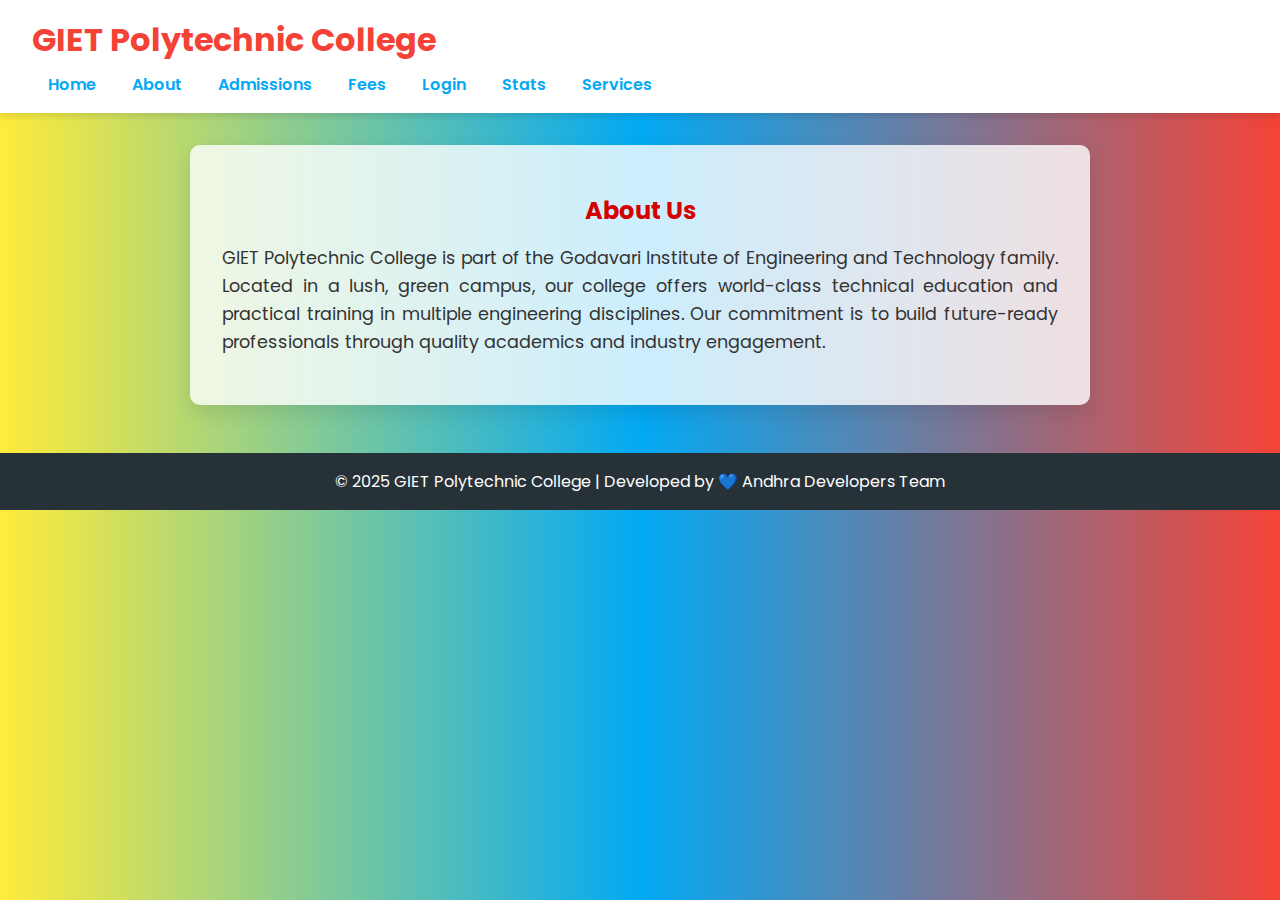
<file: About.html>
<!DOCTYPE html>
<html lang="en">

<head>
    <meta charset="UTF-8">
    <meta name="viewport" content="width=device-width, initial-scale=1.0">
    <title>About - GIET Polytechnic College</title>
    <link rel="shortcut icon" href="logo.jpg" type="image/x-icon">
    <link href="https://fonts.googleapis.com/css2?family=Poppins:wght@400;600&display=swap" rel="stylesheet">
    <style>
        * {
            margin: 0;
            padding: 0;
            box-sizing: border-box;
        }

        body {
            font-family: 'Poppins', sans-serif;
            background: linear-gradient(to right, #ffeb3b, #03a9f4, #f44336);
            color: #333;
        }

        header {
            background: #fff;
            padding: 1rem 2rem;
            box-shadow: 0 4px 6px rgba(0, 0, 0, 0.1);
            position: sticky;
            top: 0;
            z-index: 1000;
        }

        header h1 {
            color: #f44336;
        }

        nav {
            margin-top: 0.5rem;
        }

        nav a {
            margin: 0 1rem;
            text-decoration: none;
            color: #03a9f4;
            font-weight: 600;
        }

        nav a:hover {
            color: #ff5722;
        }

        main {
            padding: 3rem 2rem;
            background-color: #ffffffcc;
            border-radius: 10px;
            max-width: 900px;
            margin: 2rem auto;
            box-shadow: 0 8px 20px rgba(0, 0, 0, 0.1);
        }

        h2 {
            color: #d50000;
            margin-bottom: 1rem;
            text-align: center;
        }

        p {
            font-size: 1.1rem;
            line-height: 1.6;
            text-align: justify;
        }

        footer {
            background: #263238;
            color: white;
            text-align: center;
            padding: 1rem;
            margin-top: 3rem;
        }
    </style>
</head>

<body>
    <header>
        <h1>GIET Polytechnic College</h1>
        <nav>
            <a href="index.html">Home</a>
            <a href="about.html">About</a>
            <a href="Admisstion.html">Admissions</a>
            <a href="payment.html">Fees</a>
            <a href="Login.html">Login</a>
            <a href="stats.html">Stats</a>
            <a href="services.html">Services</a>
        </nav>
    </header>

    <main>
        <h2>About Us</h2>
        <p>GIET Polytechnic College is part of the Godavari Institute of Engineering and Technology family. Located in a
            lush, green campus, our college offers world-class technical education and practical training in multiple
            engineering disciplines. Our commitment is to build future-ready professionals through quality academics and
            industry engagement.</p>
    </main>

    <footer>
        &copy; 2025 GIET Polytechnic College | Developed by 💙 Andhra Developers Team
    </footer>
</body>

</html>
</file>
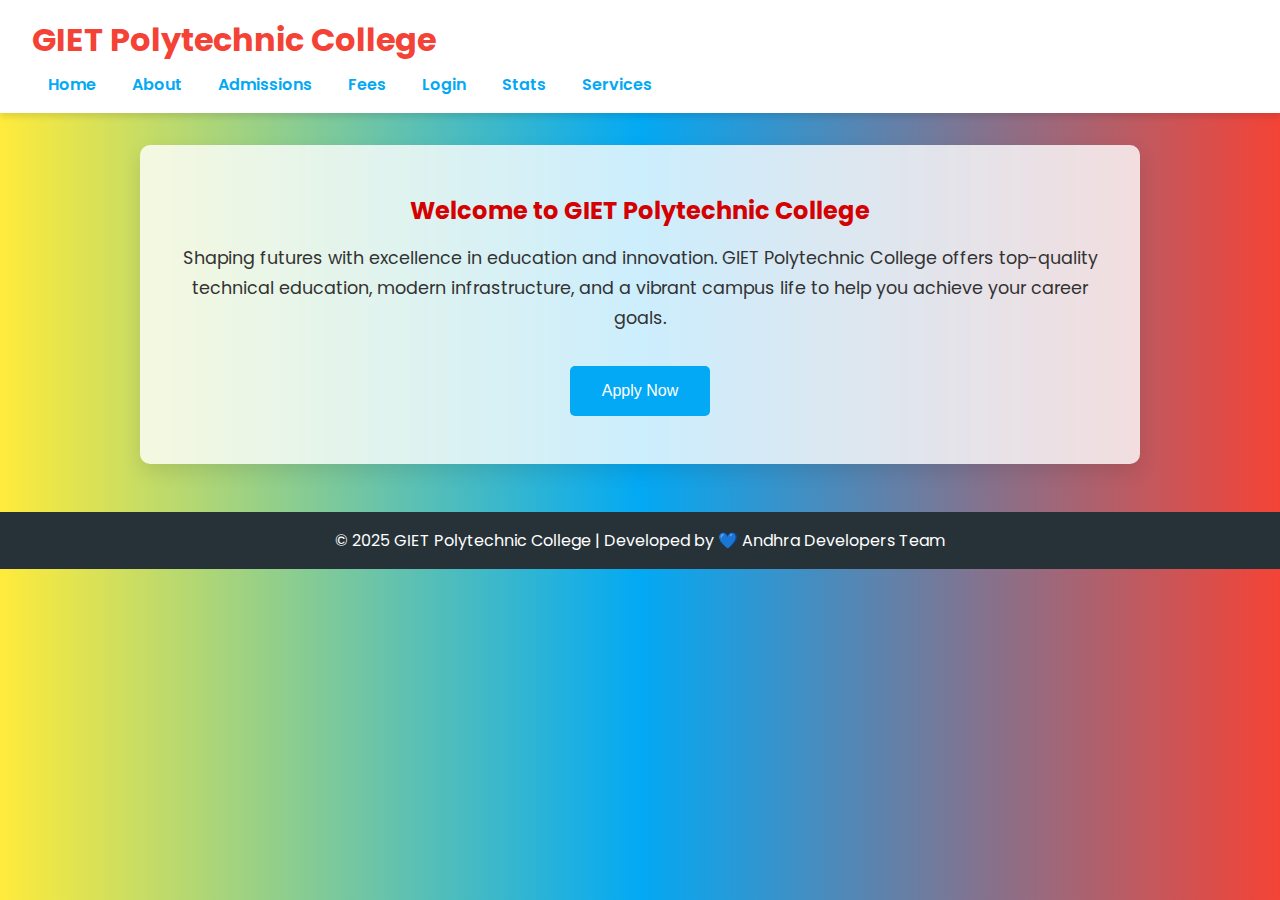
<file: Admisstion.html>
<!DOCTYPE html>
<html lang="en">

<head>
    <meta charset="UTF-8">
    <meta name="viewport" content="width=device-width, initial-scale=1.0">
    <title>Home - GIET Polytechnic College</title>
    <link rel="shortcut icon" href="logo.jpg" type="image/x-icon">
    <link href="https://fonts.googleapis.com/css2?family=Poppins:wght@400;600&display=swap" rel="stylesheet">
    <style>
        * {
            margin: 0;
            padding: 0;
            box-sizing: border-box;
        }

        body {
            font-family: 'Poppins', sans-serif;
            background: linear-gradient(to right, #ffeb3b, #03a9f4, #f44336);
            color: #333;
        }

        header {
            background: #fff;
            padding: 1rem 2rem;
            box-shadow: 0 4px 6px rgba(0, 0, 0, 0.1);
            position: sticky;
            top: 0;
            z-index: 1000;
        }

        header h1 {
            color: #f44336;
        }

        nav {
            margin-top: 0.5rem;
        }

        nav a {
            margin: 0 1rem;
            text-decoration: none;
            color: #03a9f4;
            font-weight: 600;
        }

        nav a:hover {
            color: #ff5722;
        }

        main {
            padding: 3rem 2rem;
            background-color: #ffffffcc;
            border-radius: 10px;
            max-width: 1000px;
            margin: 2rem auto;
            box-shadow: 0 8px 20px rgba(0, 0, 0, 0.1);
            text-align: center;
        }

        h2 {
            color: #d50000;
            margin-bottom: 1rem;
        }

        p {
            line-height: 1.7;
            font-size: 1.1rem;
            margin-bottom: 2rem;
        }

        .cta-button {
            background-color: #03a9f4;
            color: white;
            padding: 1rem 2rem;
            font-size: 1rem;
            border: none;
            border-radius: 5px;
            cursor: pointer;
            transition: background-color 0.3s ease;
        }

        .cta-button:hover {
            background-color: #0288d1;
        }

        footer {
            background: #263238;
            color: white;
            text-align: center;
            padding: 1rem;
            margin-top: 3rem;
        }
    </style>
</head>

<body>
    <header>
        <h1>GIET Polytechnic College</h1>
        <nav>
            <a href="index.html">Home</a>
            <a href="about.html">About</a>
            <a href="Admisstion.html">Admissions</a>
            <a href="payment.html">Fees</a>
            <a href="Login.html">Login</a>
            <a href="stats.html">Stats</a>
            <a href="services.html">Services</a>
        </nav>
    </header>

    <main>
        <h2>Welcome to GIET Polytechnic College</h2>
        <p>
            Shaping futures with excellence in education and innovation. GIET Polytechnic College offers top-quality
            technical education, modern infrastructure, and a vibrant campus life to help you achieve your career goals.
        </p>
        <a href="Admisstion.html"><button class="cta-button" onclick="applyNow()">Apply Now</button></a>
    </main>

    <footer>
        &copy; 2025 GIET Polytechnic College | Developed by 💙 Andhra Developers Team
    </footer>
    <script>
    function applyNow() {
      alert("Thank you for applying! Our admissions team will get in touch with you soon.");
    }
  </script>
</body>

</html>
</file>
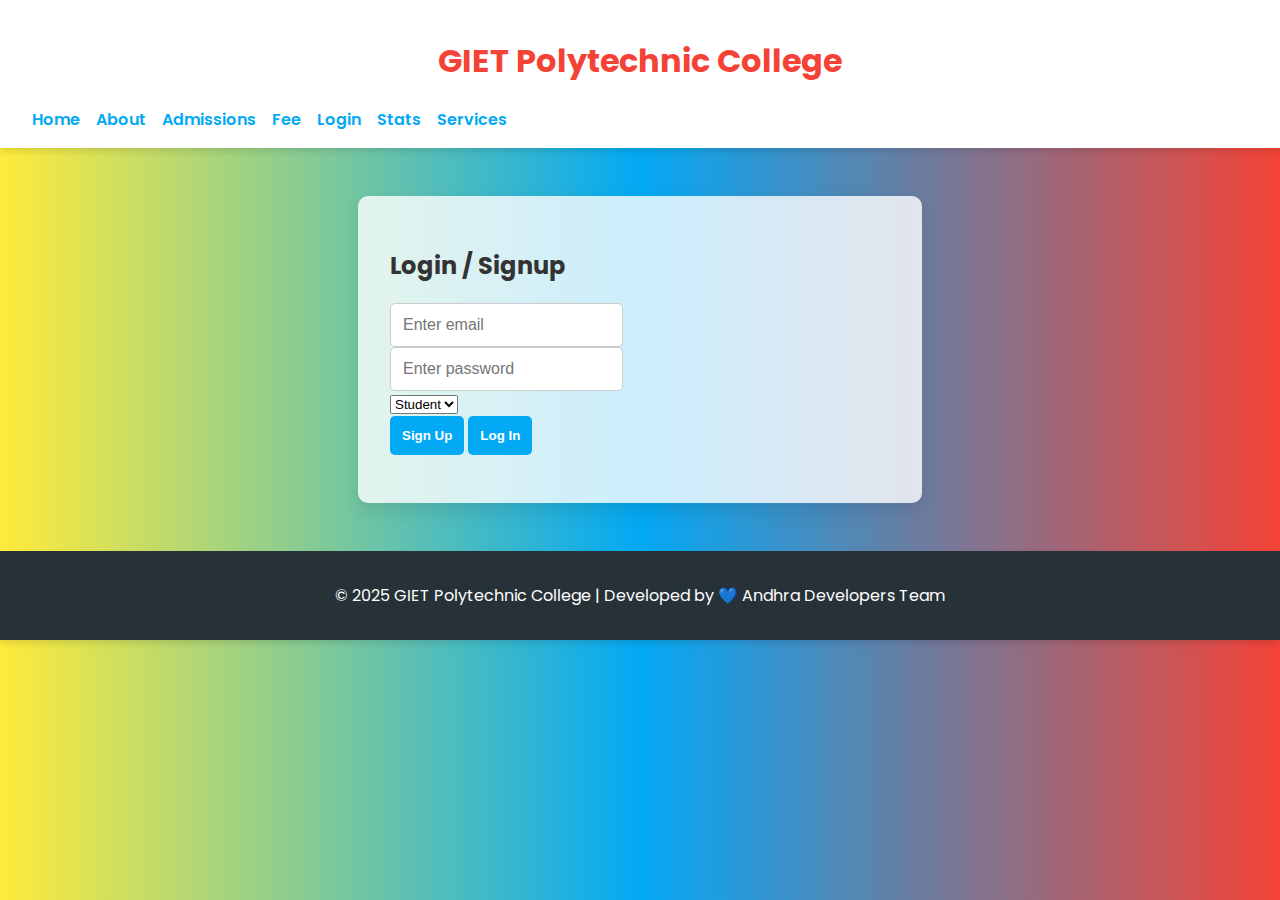
<file: Login.html>
<!DOCTYPE html>
<html lang="en">

<head>
    <meta charset="UTF-8" />
    <meta name="viewport" content="width=device-width, initial-scale=1.0" />
    <title>Login - GIET Polytechnic College</title>
    <link rel="shortcut icon" href="logo.jpg" type="image/x-icon">
    <link rel="stylesheet" href="https://fonts.googleapis.com/css2?family=Poppins:wght@400;600&display=swap" />
    <style>
        body {
            font-family: 'Poppins', sans-serif;
            margin: 0;
            padding: 0;
            background: linear-gradient(to right, #ffeb3b, #03a9f4, #f44336);
            color: #333;
        }

        header,
        footer {
            background: #fff;
            padding: 1rem 2rem;
            box-shadow: 0 4px 6px rgba(0, 0, 0, 0.1);
        }

        header h1 {
            color: #f44336;
        }

        nav ul {
            list-style: none;
            display: flex;
            gap: 1rem;
            padding: 0;
            margin: 0.5rem 0 0;
        }

        nav a {
            color: #03a9f4;
            text-decoration: none;
            font-weight: 600;
        }

        nav a:hover {
            color: #ff5722;
        }

        main {
            max-width: 500px;
            margin: 3rem auto;
            padding: 2rem;
            background: #ffffffcc;
            border-radius: 10px;
            box-shadow: 0 8px 20px rgba(0, 0, 0, 0.1);
        }

        h1 {
            color: #f44336;
            text-align: center;
        }

        form {
            display: flex;
            flex-direction: column;
            gap: 1rem;
            margin-top: 1.5rem;
        }

        input {
            padding: 0.75rem;
            font-size: 1rem;
            border: 1px solid #ccc;
            border-radius: 5px;
        }

        button {
            background: #03a9f4;
            color: white;
            padding: 0.75rem;
            font-weight: bold;
            border: none;
            border-radius: 5px;
            cursor: pointer;
            transition: background-color 0.3s ease;
        }

        button:hover {
            background: #0288d1;
        }

        footer {
            background: #263238;
            color: white;
            text-align: center;
            padding: 1rem;
            margin-top: 3rem;
        }
    </style>
</head>

<body>
    <script src="login.js"></script>
    <header>
        <h1>GIET Polytechnic College</h1>
        <nav>
            <ul>
                <li><a href="index.html">Home</a></li>
                <li><a href="about.html">About</a></li>
                <li><a href="Admisstion.html">Admissions</a></li>
                <li><a href="payment.html">Fee</a></li>
                <li><a href="login.html">Login</a></li>
                <li><a href="stats.html">Stats</a></li>
                <li><a href="services.html">Services</a></li>
            </ul>
        </nav>
    </header>

    <main>
        <h2>Login / Signup</h2>

        <input type="email" id="email" placeholder="Enter email"><br>
        <input type="password" id="password" placeholder="Enter password"><br>

        <select id="role">
            <option value="student">Student</option>
            <option value="faculty">Faculty</option>
        </select><br>

        <button onclick="signup()">Sign Up</button>
        <button onclick="login()">Log In</button>

        <p id="msg"></p>

    </main>

    <footer>
        <p>&copy; 2025 GIET Polytechnic College | Developed by 💙 Andhra Developers Team</p>
    </footer>
    <script>
        const auth = firebase.auth();
        const db = firebase.firestore();

        function signup() {
            const email = document.getElementById("email").value;
            const password = document.getElementById("password").value;
            const role = document.getElementById("role").value;

            auth.createUserWithEmailAndPassword(email, password)
                .then(userCredential => {
                    const user = userCredential.user;

                    // Save role to Firestore
                    return db.collection("users").doc(user.uid).set({
                        email: email,
                        role: role
                    });
                })
                .then(() => {
                    document.getElementById("msg").innerText = "Signup successful!";
                })
                .catch(error => {
                    document.getElementById("msg").innerText = error.message;
                });
        }

        function login() {
            const email = document.getElementById("email").value;
            const password = document.getElementById("password").value;

            auth.signInWithEmailAndPassword(email, password)
                .then(userCredential => {
                    const user = userCredential.user;

                    // Get the role from Firestore
                    db.collection("users").doc(user.uid).get().then(doc => {
                        if (doc.exists) {
                            const role = doc.data().role;
                            if (role === "faculty") {
                                window.location.href = "faculty.html";
                            } else {
                                window.location.href = "student.html";
                            }
                        } else {
                            document.getElementById("msg").innerText = "No role found.";
                        }
                    });
                })
                .catch(error => {
                    document.getElementById("msg").innerText = error.message;
                });
        }
    </script>

</body>

</html>
</file>
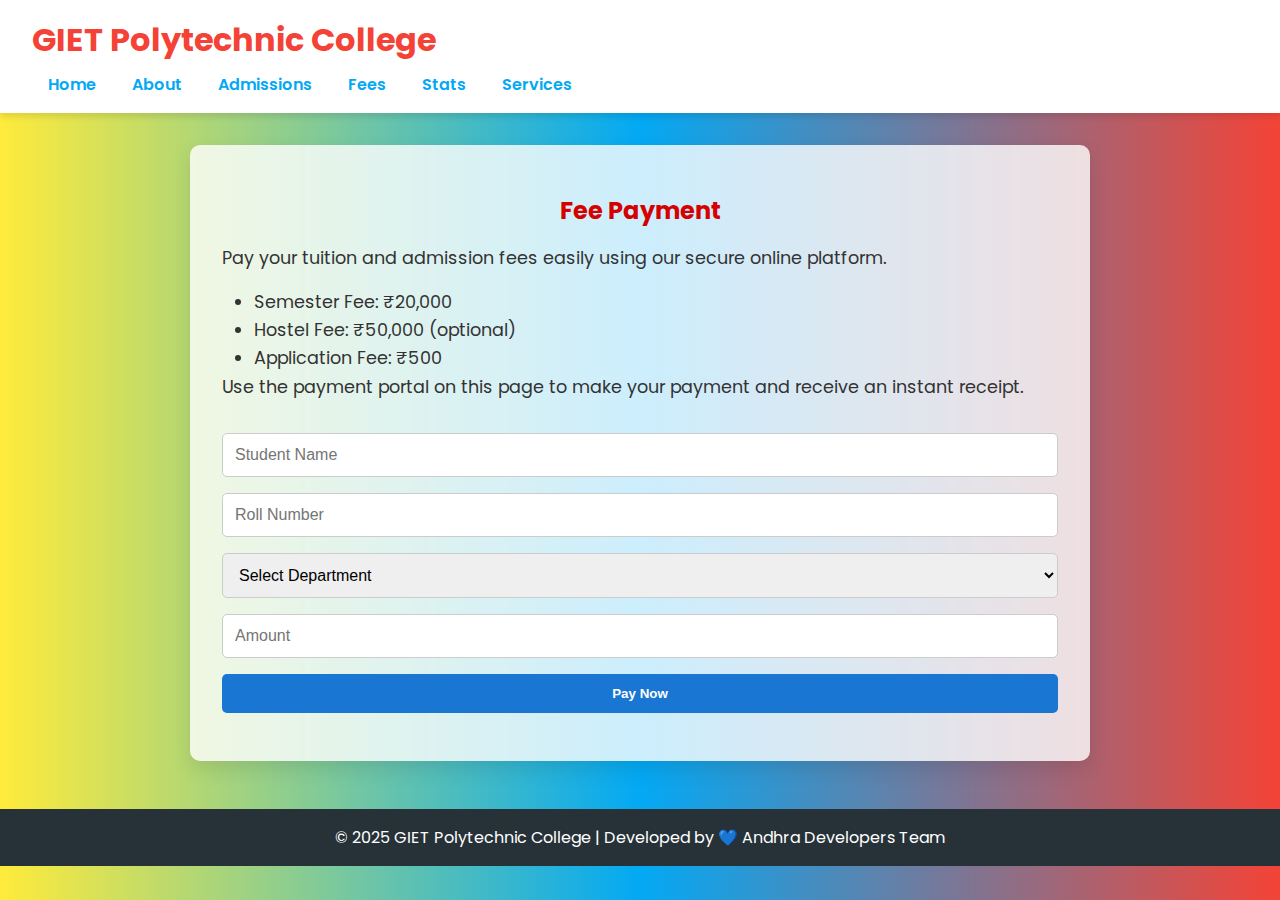
<file: Payment.html>
<!DOCTYPE html>
<html lang="en">

<head>
    <meta charset="UTF-8">
    <meta name="viewport" content="width=device-width, initial-scale=1.0">
    <title>Fees - GIET Polytechnic College</title>
    <link rel="shortcut icon" href="logo.jpg" type="image/x-icon">
    <link href="https://fonts.googleapis.com/css2?family=Poppins:wght@400;600&display=swap" rel="stylesheet">
    <style>
        * {
            margin: 0;
            padding: 0;
            box-sizing: border-box;
        }

        body {
            font-family: 'Poppins', sans-serif;
            background: linear-gradient(to right, #ffeb3b, #03a9f4, #f44336);
            color: #333;
        }

        header {
            background: #fff;
            padding: 1rem 2rem;
            box-shadow: 0 4px 6px rgba(0, 0, 0, 0.1);
            position: sticky;
            top: 0;
            z-index: 1000;
        }

        header h1 {
            color: #f44336;
        }

        nav {
            margin-top: 0.5rem;
        }

        nav a {
            margin: 0 1rem;
            text-decoration: none;
            color: #03a9f4;
            font-weight: 600;
        }

        nav a:hover {
            color: #ff5722;
        }

        main {
            padding: 3rem 2rem;
            background-color: #ffffffcc;
            border-radius: 10px;
            max-width: 900px;
            margin: 2rem auto;
            box-shadow: 0 8px 20px rgba(0, 0, 0, 0.1);
        }

        h2 {
            color: #d50000;
            margin-bottom: 1rem;
            text-align: center;
        }

        form {
            display: flex;
            flex-direction: column;
            gap: 1rem;
            margin-top: 2rem;
        }

        input,
        select {
            padding: 0.75rem;
            font-size: 1rem;
            border: 1px solid #ccc;
            border-radius: 5px;
        }

        button {
            background: #1976d2;
            color: white;
            padding: 0.75rem;
            font-weight: bold;
            border: none;
            border-radius: 5px;
            cursor: pointer;
        }

        button:hover {
            background: #1565c0;
        }

        p,
        li {
            font-size: 1.1rem;
            line-height: 1.6;
        }

        ul {
            padding-left: 2rem;
            margin-top: 1rem;
        }

        footer {
            background: #263238;
            color: white;
            text-align: center;
            padding: 1rem;
            margin-top: 3rem;
        }
    </style>
</head>

<body>
    <header>
        <h1>GIET Polytechnic College</h1>
        <nav>
            <a href="index.html">Home</a>
            <a href="about.html">About</a>
            <a href="Admisstion.html">Admissions</a>
            <a href="payment.html">Fees</a>
            <a href="stats.html">Stats</a>
            <a href="services.html">Services</a>
        </nav>
    </header>

    <main>
        <h2>Fee Payment</h2>
        <p>Pay your tuition and admission fees easily using our secure online platform.</p>
        <ul>
            <li>Semester Fee: ₹20,000</li>
            <li>Hostel Fee: ₹50,000 (optional)</li>
            <li>Application Fee: ₹500</li>
        </ul>
        <p>Use the payment portal on this page to make your payment and receive an instant receipt.</p>

        <form>
            <input type="text" placeholder="Student Name" required />
            <input type="text" placeholder="Roll Number" required />
            <select required>
                <option value="">Select Department</option>
                <option>Mechanical Engineering</option>
                <option>Civil Engineering</option>
                <option>EEE</option>
                <option>ECE</option>
                <option>CSE</option>
            </select>
            <input type="number" placeholder="Amount" required />
            <button type="submit">Pay Now</button>
        </form>
    </main>

    <footer>
        &copy; 2025 GIET Polytechnic College | Developed by 💙 Andhra Developers Team
    </footer>
</body>

</html>
</file>
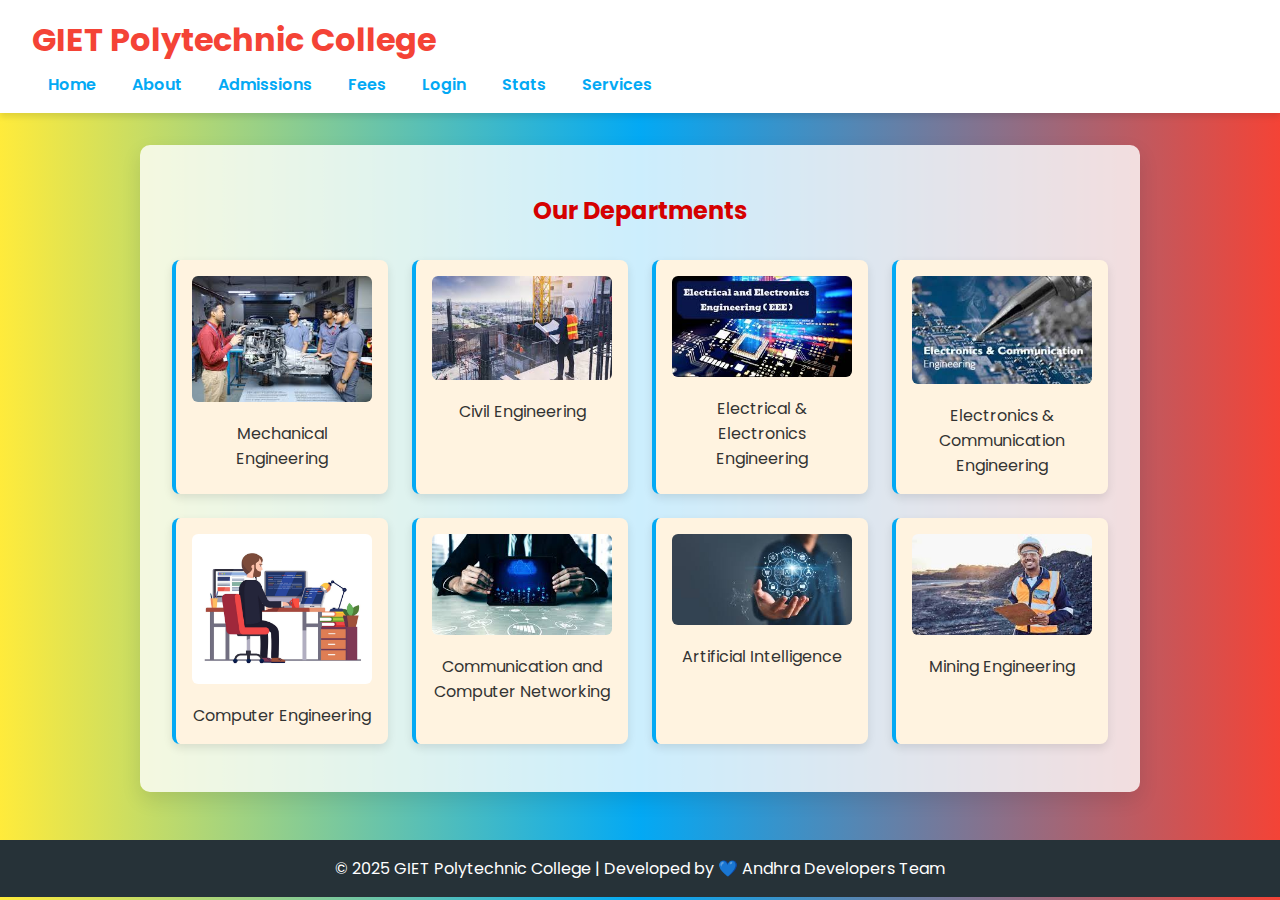
<file: Services.html>
<!DOCTYPE html>
<html lang="en">

<head>
    <meta charset="UTF-8">
    <meta name="viewport" content="width=device-width, initial-scale=1.0">
    <title>Departments - GIET Polytechnic College</title>
    <link rel="shortcut icon" href="logo.jpg" type="image/x-icon">
    <link href="https://fonts.googleapis.com/css2?family=Poppins:wght@400;600&display=swap" rel="stylesheet">
    <style>
        * {
            margin: 0;
            padding: 0;
            box-sizing: border-box;
        }

        body {
            font-family: 'Poppins', sans-serif;
            background: linear-gradient(to right, #ffeb3b, #03a9f4, #f44336);
            color: #333;
        }

        header {
            background: #fff;
            padding: 1rem 2rem;
            box-shadow: 0 4px 6px rgba(0, 0, 0, 0.1);
            position: sticky;
            top: 0;
            z-index: 1000;
        }

        header h1 {
            color: #f44336;
        }

        nav {
            margin-top: 0.5rem;
        }

        nav a {
            margin: 0 1rem;
            text-decoration: none;
            color: #03a9f4;
            font-weight: 600;
        }

        nav a:hover {
            color: #ff5722;
        }

        main {
            padding: 3rem 2rem;
            background-color: #ffffffcc;
            border-radius: 10px;
            max-width: 1000px;
            margin: 2rem auto;
            box-shadow: 0 8px 20px rgba(0, 0, 0, 0.1);
        }

        h2 {
            color: #d50000;
            margin-bottom: 1rem;
            text-align: center;
        }

        .grid {
            display: grid;
            grid-template-columns: repeat(auto-fit, minmax(200px, 1fr));
            gap: 1.5rem;
            margin-top: 2rem;
        }

        .card {
            background: #fff3e0;
            padding: 1rem;
            border-left: 4px solid #03a9f4;
            border-radius: 8px;
            box-shadow: 0 4px 10px rgba(0, 0, 0, 0.1);
            text-align: center;
        }

        .card img {
            width: 100%;
            max-height: 150px;
            object-fit: cover;
            border-radius: 6px;
            margin-bottom: 0.75rem;
        }

        footer {
            background: #263238;
            color: white;
            text-align: center;
            padding: 1rem;
            margin-top: 3rem;
        }
    </style>
</head>

<body>
    <header>
        <h1>GIET Polytechnic College</h1>
        <nav>
            <a href="index.html">Home</a>
            <a href="about.html">About</a>
            <a href="Admisstion.html">Admissions</a>
            <a href="payment.html">Fees</a>
            <a href="Login.html">Login</a>
            <a href="stats.html">Stats</a>
            <a href="services.html">Services</a>
        </nav>
    </header>

    <main>
        <h2>Our Departments</h2>
        <div class="grid">
            <div class="card">
                <img src="mech.jpg" alt="Mechanical Engineering">
                Mechanical Engineering
            </div>
            <div class="card">
                <img src="cvil.jpg" alt="Civil Engineering">
                Civil Engineering
            </div>
            <div class="card">
                <img src="eee.jpg" alt="Electrical & Electronics Engineering">
                Electrical & Electronics Engineering
            </div>
            <div class="card">
                <img src="ECE.jpg" alt="Electronics & Communication Engineering">
                Electronics & Communication Engineering
            </div>
            <div class="card">
                <img src="cse.jpg" alt="Computer Engineering">
                Computer Engineering
            </div>
            <div class="card">
                <img src="CCN.jpg" alt="Computer Engineering">
                Communication and Computer Networking
            </div>
            <div class="card">
                <img src="AI.jpg" alt="Computer Engineering">
                Artificial Intelligence
            </div>
            <div class="card">
                <img src="mining.jpg" alt="Computer Engineering">
                Mining Engineering
            </div>
        </div>
    </main>

    <footer>
        &copy; 2025 GIET Polytechnic College | Developed by 💙 Andhra Developers Team
    </footer>
</body>

</html>
</file>
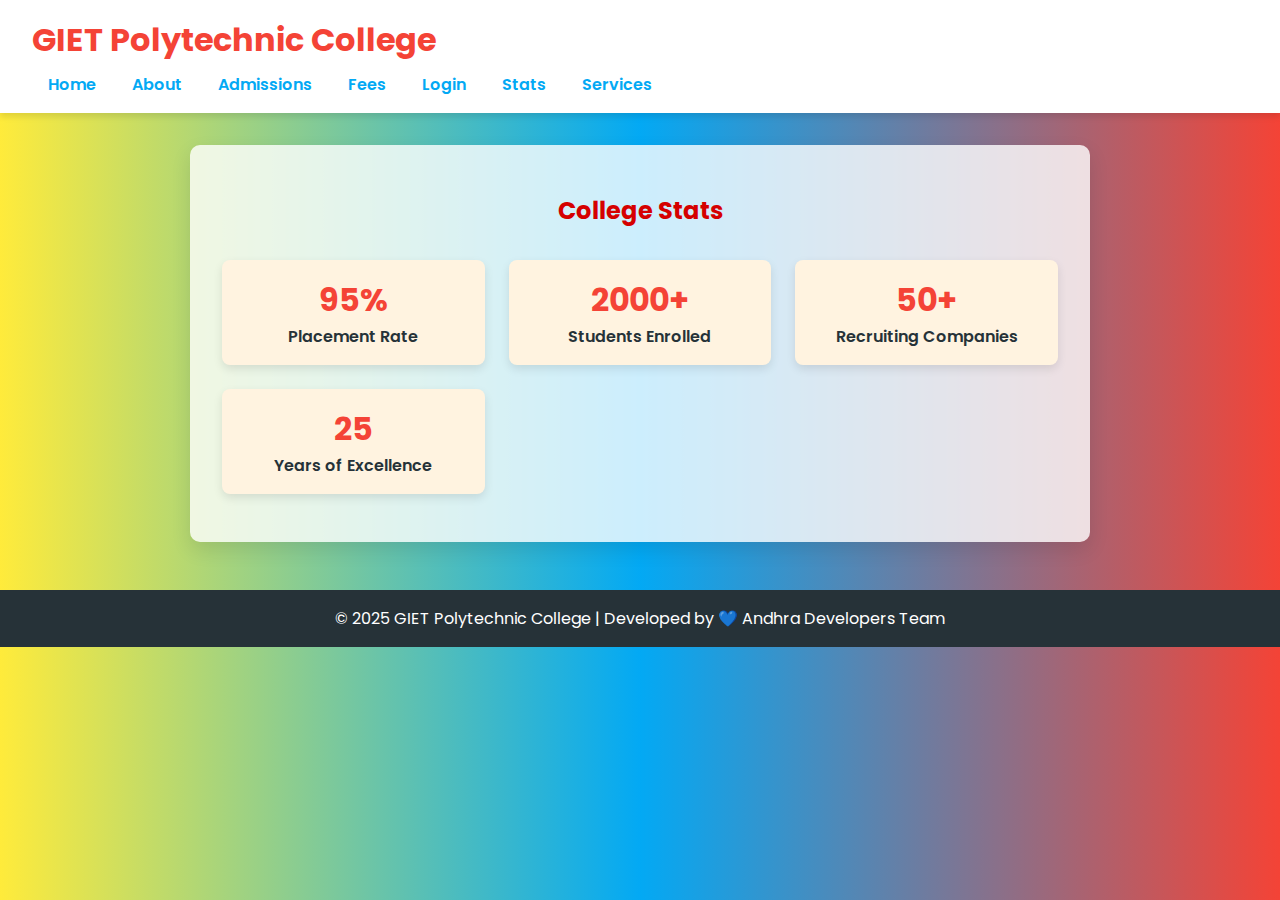
<file: Stats.html>
<!DOCTYPE html>
<html lang="en">

<head>
  <meta charset="UTF-8">
  <meta name="viewport" content="width=device-width, initial-scale=1.0">
  <title>Stats - GIET Polytechnic College</title>
  <link rel="shortcut icon" href="logo.jpg" type="image/x-icon">
  <link href="https://fonts.googleapis.com/css2?family=Poppins:wght@400;600&display=swap" rel="stylesheet">
  <style>
    * {
      margin: 0;
      padding: 0;
      box-sizing: border-box;
    }

    body {
      font-family: 'Poppins', sans-serif;
      background: linear-gradient(to right, #ffeb3b, #03a9f4, #f44336);
      color: #333;
    }

    header {
      background: #fff;
      padding: 1rem 2rem;
      box-shadow: 0 4px 6px rgba(0, 0, 0, 0.1);
      position: sticky;
      top: 0;
      z-index: 1000;
    }

    header h1 {
      color: #f44336;
    }

    nav {
      margin-top: 0.5rem;
    }

    nav a {
      margin: 0 1rem;
      text-decoration: none;
      color: #03a9f4;
      font-weight: 600;
    }

    nav a:hover {
      color: #ff5722;
    }

    main {
      padding: 3rem 2rem;
      background-color: #ffffffcc;
      border-radius: 10px;
      max-width: 900px;
      margin: 2rem auto;
      box-shadow: 0 8px 20px rgba(0, 0, 0, 0.1);
    }

    h2 {
      color: #d50000;
      margin-bottom: 1rem;
      text-align: center;
    }

    .stat-block {
      display: grid;
      grid-template-columns: repeat(auto-fit, minmax(200px, 1fr));
      gap: 1.5rem;
      margin-top: 2rem;
    }

    .stat {
      background: #fff3e0;
      padding: 1rem;
      border-radius: 8px;
      text-align: center;
      box-shadow: 0 4px 10px rgba(0, 0, 0, 0.1);
    }

    .stat h3 {
      font-size: 2rem;
      color: #f44336;
    }

    .stat p {
      font-weight: 600;
      color: #263238;
    }

    footer {
      background: #263238;
      color: white;
      text-align: center;
      padding: 1rem;
      margin-top: 3rem;
    }
  </style>
</head>

<body>
  <header>
    <h1>GIET Polytechnic College</h1>
    <nav>
      <a href="index.html">Home</a>
      <a href="about.html">About</a>
      <a href="Admisstion.html">Admissions</a>
      <a href="payment.html">Fees</a>
      <a href="Login.html">Login</a>
      <a href="stats.html">Stats</a>
      <a href="services.html">Services</a>
    </nav>
  </header>

  <main>
    <h2>College Stats</h2>
    <div class="stat-block">
      <div class="stat">
        <h3>95%</h3>
        <p>Placement Rate</p>
      </div>
      <div class="stat">
        <h3>2000+</h3>
        <p>Students Enrolled</p>
      </div>
      <div class="stat">
        <h3>50+</h3>
        <p>Recruiting Companies</p>
      </div>
      <div class="stat">
        <h3>25</h3>
        <p>Years of Excellence</p>
      </div>
    </div>
  </main>

  <footer>
    &copy; 2025 GIET Polytechnic College | Developed by 💙 Andhra Developers Team
  </footer>
</body>

</html>
</file>
